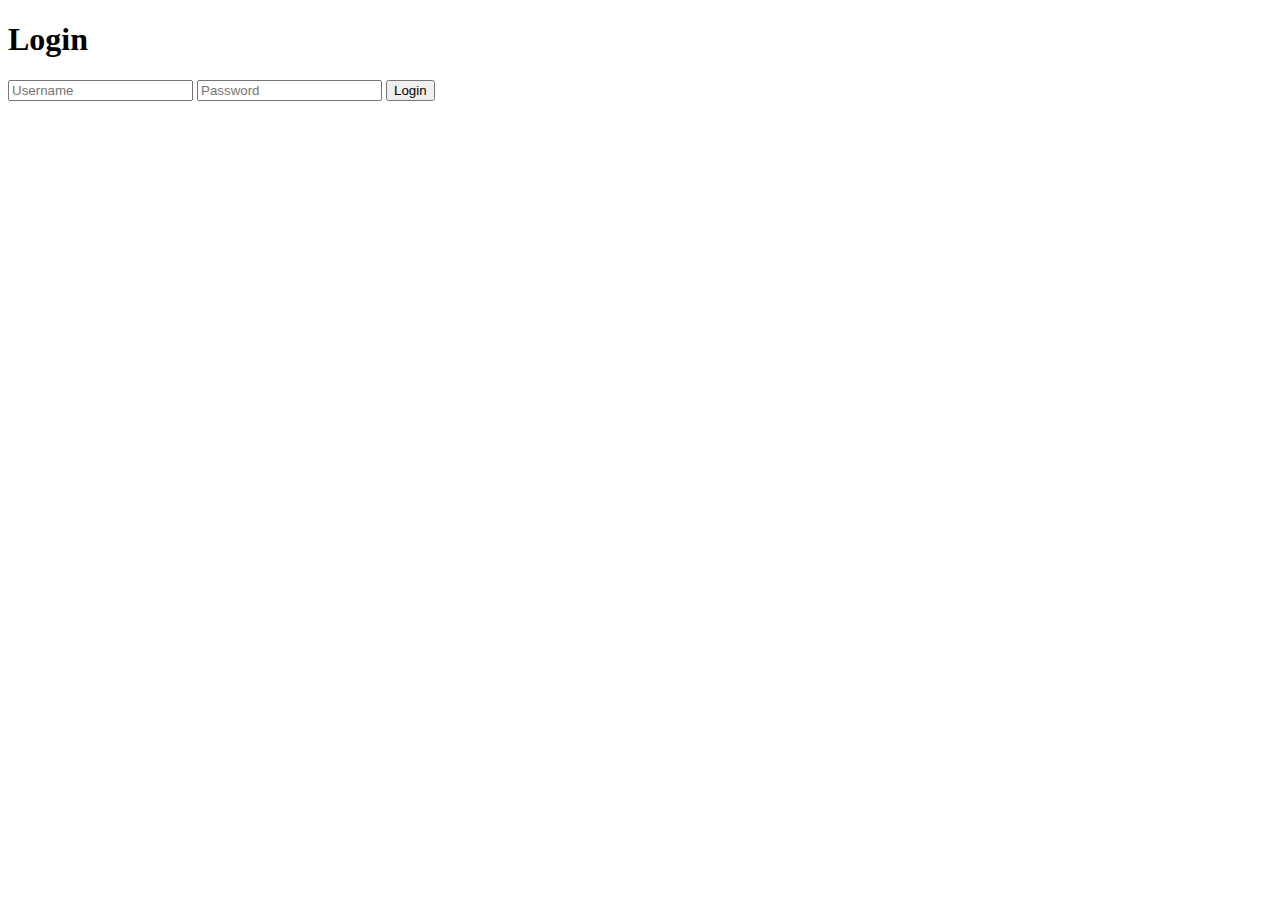
<file: ore_webapp/frontend/index.html>
<!DOCTYPE html>
<html>
<head>
  <meta charset="utf-8" />
  <title>ORE Login</title>
</head>
<body>
  <h1>Login</h1>
  <form id="login-form">
    <input type="text" name="username" placeholder="Username" />
    <input type="password" name="password" placeholder="Password" />
    <button type="submit">Login</button>
  </form>
  <script>
    const form = document.getElementById('login-form');
    form.addEventListener('submit', async (e) => {
      e.preventDefault();
      const data = new FormData(form);
      const response = await fetch('/auth/login', {
        method: 'POST',
        body: data
      });
      if(response.ok) {
        window.location = '/dashboard.html';
      } else {
        alert('Login failed');
      }
    });
  </script>
</body>
</html>
</file>
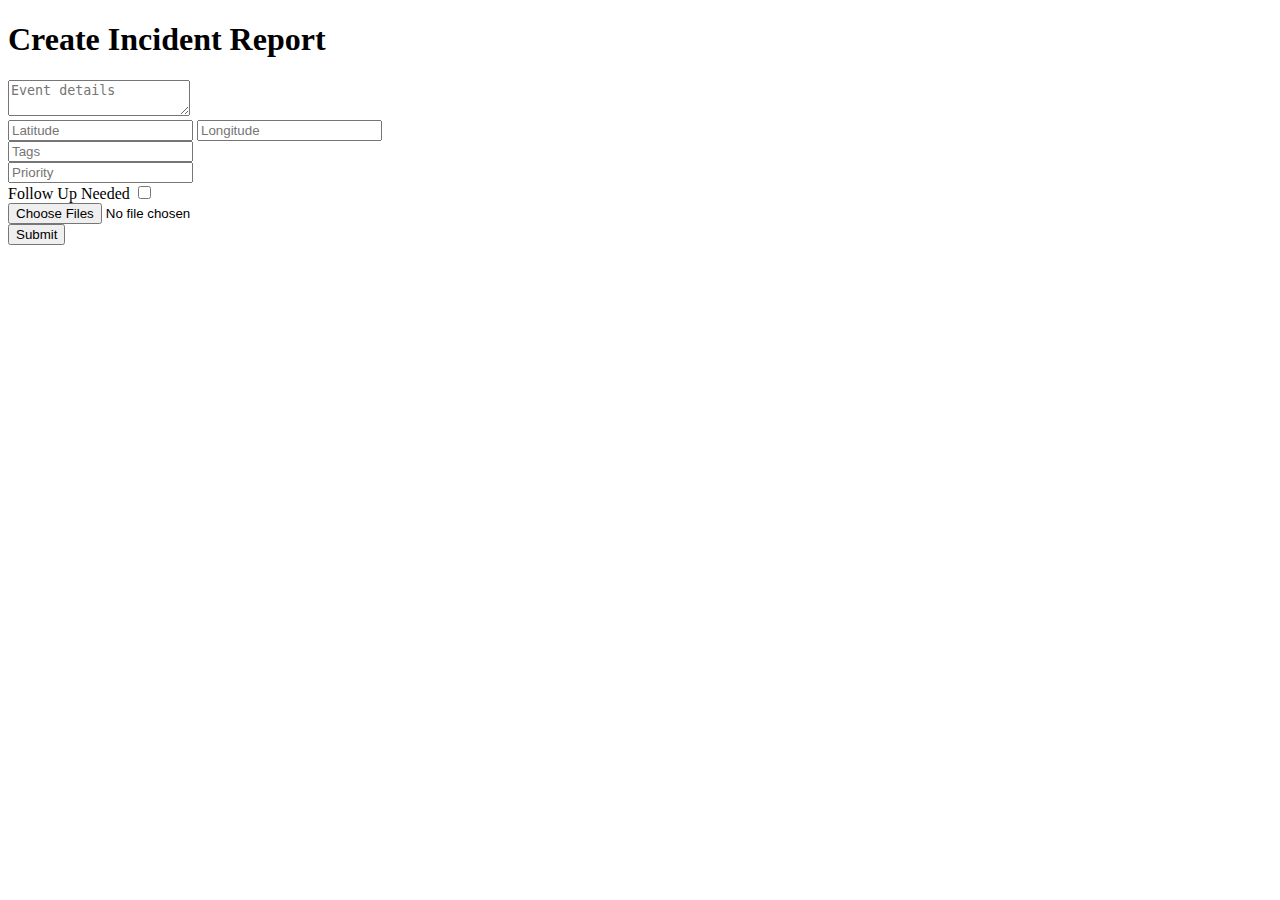
<file: ore_webapp/frontend/report.html>
<!DOCTYPE html>
<html>
<head>
  <meta charset="utf-8" />
  <title>New Report</title>
</head>
<body>
  <h1>Create Incident Report</h1>
  <form id="report-form">
    <textarea name="details" placeholder="Event details"></textarea><br/>
    <input type="text" name="latitude" id="lat" placeholder="Latitude" />
    <input type="text" name="longitude" id="lon" placeholder="Longitude" /><br/>
    <input type="text" name="tags" placeholder="Tags" /><br/>
    <input type="text" name="priority" placeholder="Priority" /><br/>
    <label>Follow Up Needed <input type="checkbox" name="follow_up" /></label><br/>
    <input type="file" name="files" multiple /><br/>
    <button type="submit">Submit</button>
  </form>
  <script>
    if (navigator.geolocation) {
      navigator.geolocation.getCurrentPosition((pos) => {
        document.getElementById('lat').value = pos.coords.latitude;
        document.getElementById('lon').value = pos.coords.longitude;
      });
    }
    const form = document.getElementById('report-form');
    form.addEventListener('submit', async (e) => {
      e.preventDefault();
      const data = new FormData(form);
      const res = await fetch('/reports/', { method: 'POST', body: data });
      if (res.ok) {
        const r = await res.json();
        alert('Report saved with ref ' + r.reference);
      } else {
        alert('Error saving report');
      }
    });
  </script>
</body>
</html>
</file>
